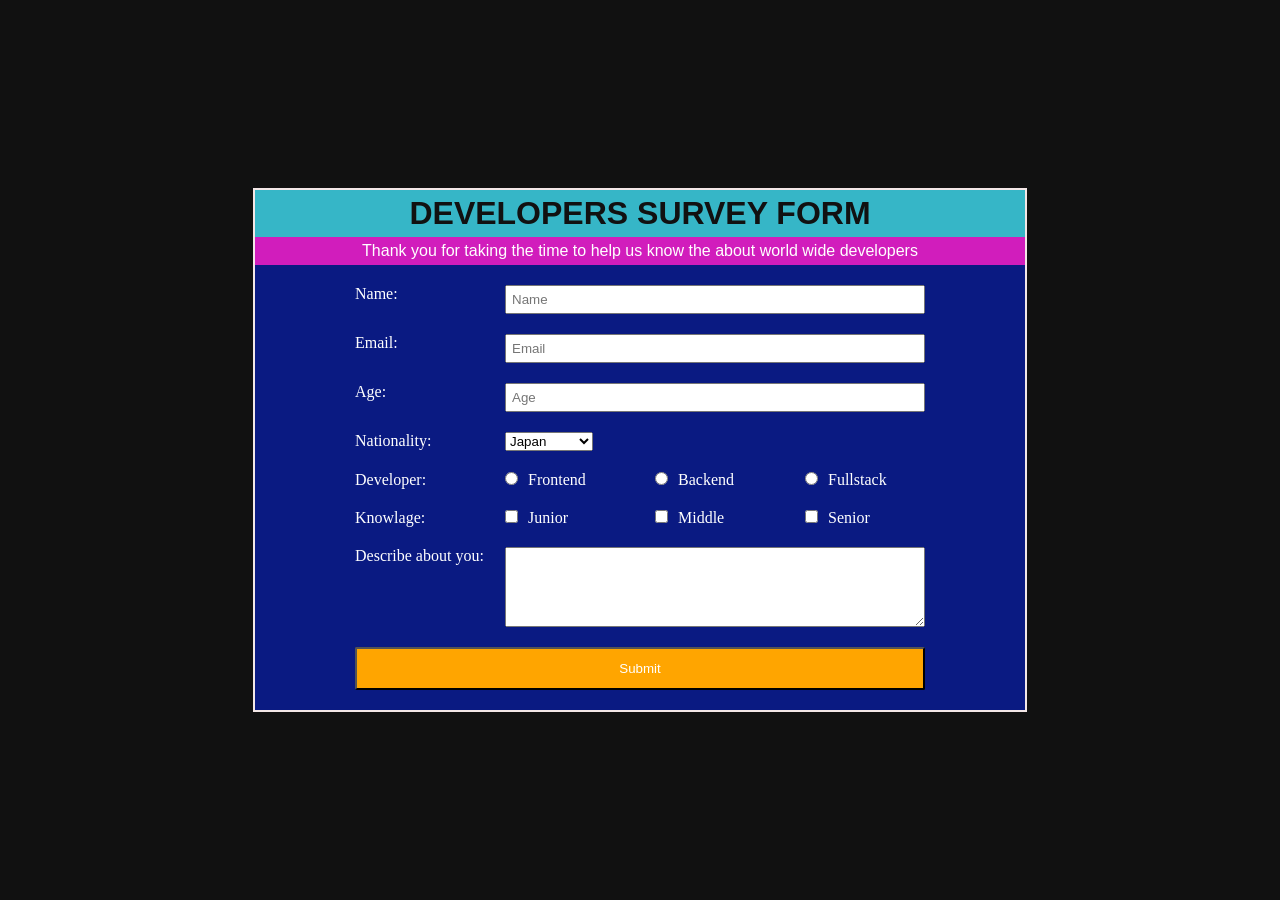
<file: 01-Survey-Form/index.html>
<!DOCTYPE html>
<html lang="en">

<head>
    <meta charset="UTF-8">
    <meta name="viewport" content="width=device-width, initial-scale=1.0">
    <title>Document</title>
    <style>
        * {
            margin: 0;
            padding: 0;
            box-sizing: border-box;
            
        }

        body {
            font-size: 16px;
            background-color: #111;
            color: #fff;
            display: flex;
            justify-content: center;
            align-items: center;
            min-height: 100vh;
        }

        .group {
            display: flex;
            justify-content: flex-start;
            padding: 10px;
            margin-left: 80px;
            margin-right: 50px;
        }

        .form-container {
            background-color: #0a1a82;
            border: 2px solid rgb(243, 231, 231);
        }

        label,
        .labeltext {
            padding-right: 10px;
            width: 150px;
        }

        #title {
            text-align: center;
            color: #111;
            background: #36b6c7;
            padding: 5px;
            font-family: Arial, Helvetica, sans-serif;
            text-transform: uppercase;
        }

        #description {
            text-align: center;
            padding: 5px;
            background: #d11dbc;
            font-family: 'Trebuchet MS', sans-serif;
        }

        input[type="radio"],
        input[type="checkbox"] {
            display: inline-block;
            margin-right: 0.625rem;
        }

        #submit {
            display: block;
            width: 95%;
            padding: 0.75rem;
            background-color: orange;
            color: inherit;
            border-radius: 2px;
            cursor: pointer;
        }

        input[type="text"],
        input[type="number"],
        input[type="email"] {
            width: 70%;
            padding: 5px;
            display: flex;
            justify-content: flex-start;
        }

        textarea {
            width: 70%;
            height: 80px;
        }

        #survey-form {
            margin: 10px;
        }

        input:focus,
        textarea:focus,
        select:focus {
            background-color: #111;
            color: #fff;
            outline: none;
        }


        @media screen and (max-width: 600px) {
            .form-container {
                overflow: scroll;
                box-sizing: content-box;
            }

            .group {
                padding: 10px;
                margin: 0;
                display: block;
            }

            input[type="text"],
            input[type="number"],
            input[type="email"] {
                margin-top: 5px;
                width: 100%;
            }
            textarea {
                margin-top: 5px;
                width: 100%;
            }
            #dropdown {
                margin-top: 5px;
            }

            #itemtext {
                margin-bottom: 5px;
            }
            .labeltextresponse {
                margin-bottom: 5px;
            }
            #submit {
                width: 100%;
            }
            #title {
                font-size: 40px;
            }
        }
    </style>
</head>

<body>
    <!-- <center> -->
    <div class="form-container">
        <header class="header">
            <h1 id="title">Developers Survey Form </h1>
            <p id="description">Thank you for taking the time to help us know the about world wide developers </p>
        </header>
        <form id="survey-form" autocomplete="off">

            <div class="group">
                <label for="name" id="name-label">Name:</label>
                <input type="text" id="name" name="name" placeholder="Name" required>
            </div>
            <div class="group">
                <label for="email" id="email-label">Email:</label>
                <input type="email" id="email" name="email" placeholder="Email" required>
            </div>
            <div class="group">
                <label for="number" id="number-label">Age:</label>
                <input type="number" id="number" min="10" max="99" placeholder="Age">
            </div>

            <div class="group">
                <p class="labeltext">Nationality:</p>
                <select name="Country" id="dropdown">
                    <option value="Japan">Japan</option>
                    <option value="USA">American</option>
                    <option value="Australia">Australian</option>
                    <option value="Azerbaijani">Azerbaijani</option>
                    <option value="Russia">Russian</option>
                    <option value="Other">Other</option>
                </select>
            </div>
            <div class="group">
                <p class="labeltext labeltextresponse">Developer:</p>
                <label><input type="radio" name="Role" value="Male">Frontend</label>
                <label><input type="radio" name="Role" value="Female">Backend</label>
                <label><input type="radio" name="Role" value="Both">Fullstack</label>
            </div>
            <div class="group">
                <p class="labeltext labeltextresponse">Knowlage:</p>
                <label><input type="checkbox" name="Role2" value="Junior">Junior</label>
                <label><input type="checkbox" name="Role2" value="Middle">Middle</label>
                <label><input type="checkbox" name="Role2" value="Senior">Senior</label>
            </div>
            <div class="group">
                <p class="labeltext">Describe about you:</p>
                <textarea id="comments" name="comments"> </textarea>
            </div>
            <div class="group">
                <button type="submit" id="submit">Submit</button>
            </div>
        </form>
    </div>
    <!-- </center> -->
    <script src="https://cdn.freecodecamp.org/testable-projects-fcc/v1/bundle.js"></script>
</body>

</html>
</file>
